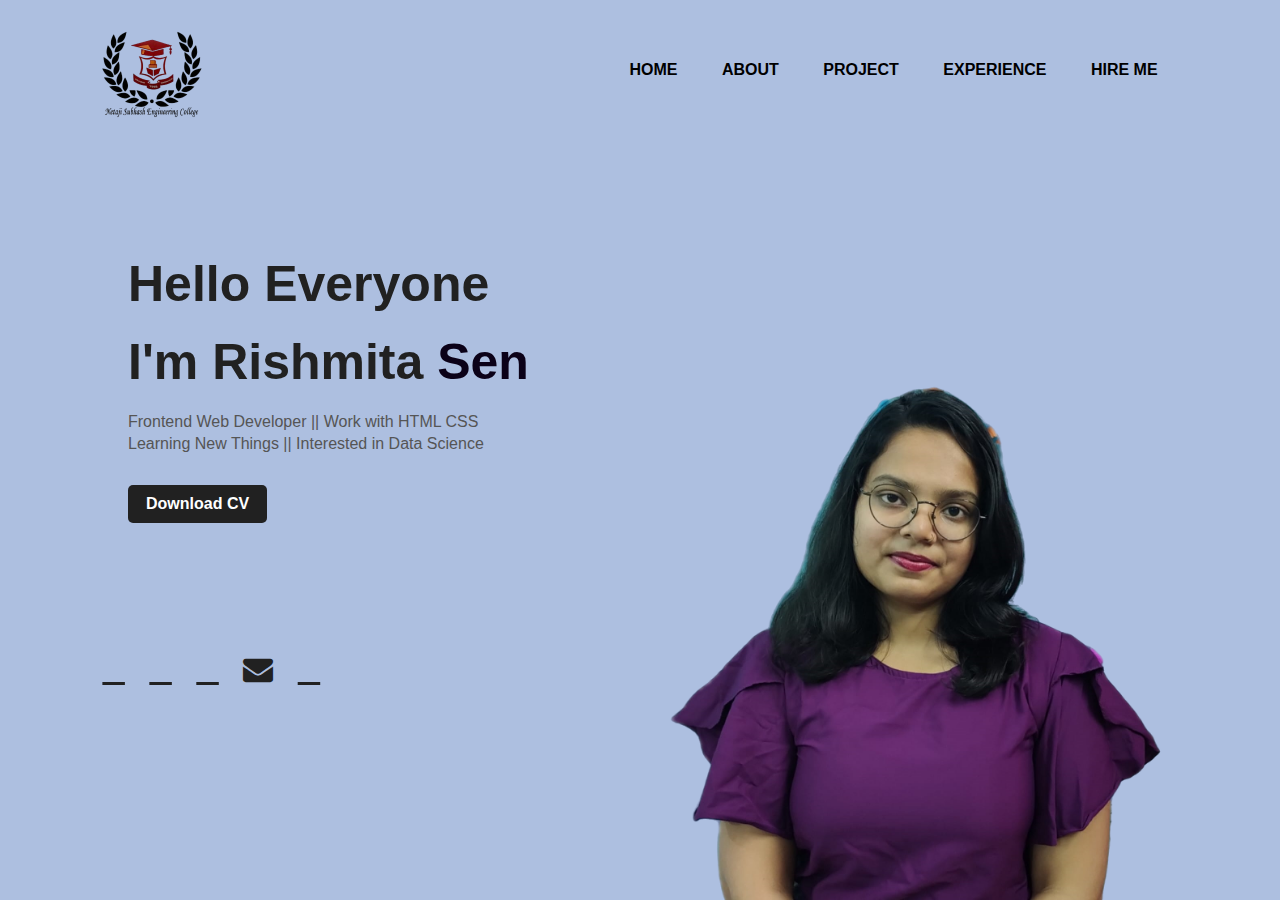
<file: level1-task2/index.html>
<!DOCTYPE html>
<html lang="en">
<head>
    <meta charset="UTF-8">
    <meta http-equiv="X-UA-Compatible" content="IE=edge">
    <meta name="viewport" content="width=device-width, initial-scale=1.0">
    <title>Personal Portfolio Website</title>
    <link rel="stylesheet" href="styles.css">
    <link rel="stylesheet" href="https://cdnjs.cloudflare.com/ajax/libs/font-awesome/5.15.3/css/all.min.css" integrity="sha512-iBBXm8fW90+nuLcSKlbmrPcLa0OT92xO1BIsZ+ywDWZCvqsWgccV3gFoRBv0z+8dLJgyAHIhR35VZc2oM/gI1w==" crossorigin="anonymous" referrerpolicy="no-referrer" />
    <link rel="stylesheet" href="https://cdnjs.cloudflare.com/ajax/libs/font-awesome/4.7.0/css/font-awesome.min.css">
</head>
<body>
    <div class="hero">
        <nav>
            <img src="logo.png" class="logo" alt="NSEC logo">
            <ul>
                <li><a href="#">HOME</a></li>
                <li><a href="#">ABOUT</a></li>
                <li><a href="#">PROJECT</a></li>
                <li><a href="#">EXPERIENCE</a></li>
                <li><a href="#">HIRE ME</a></li>
            </ul>
        </nav>
        <div class="detel">
            <h1>Hello Everyone</h1>
            <h1>I'm Rishmita <span>Sen</span></h1>
            <p>Frontend Web Developer || Work with HTML CSS</p>
            <p>Learning New Things || Interested in Data Science</p>
            <a href="#">Download CV</a>
        </div>
        <div class="images">
            <img src="img.png" class="girl" alt="Rishmita Sen">
        </div>

        <div class="social">
           <a href="#"><i class="fab fa-github"></i></a>
           <a href="#"><i class="fab fa-instagram"></i></a>
           <a href="#"><i class="fab fa-linkedin"></i></a>
           <a href="#"><i class="fa fa-envelope"></i></a>
           <a href="#"><i class="fab fa-facebook"></i></a>
        </div>
    </div>
    
</body>
</html>
</file>
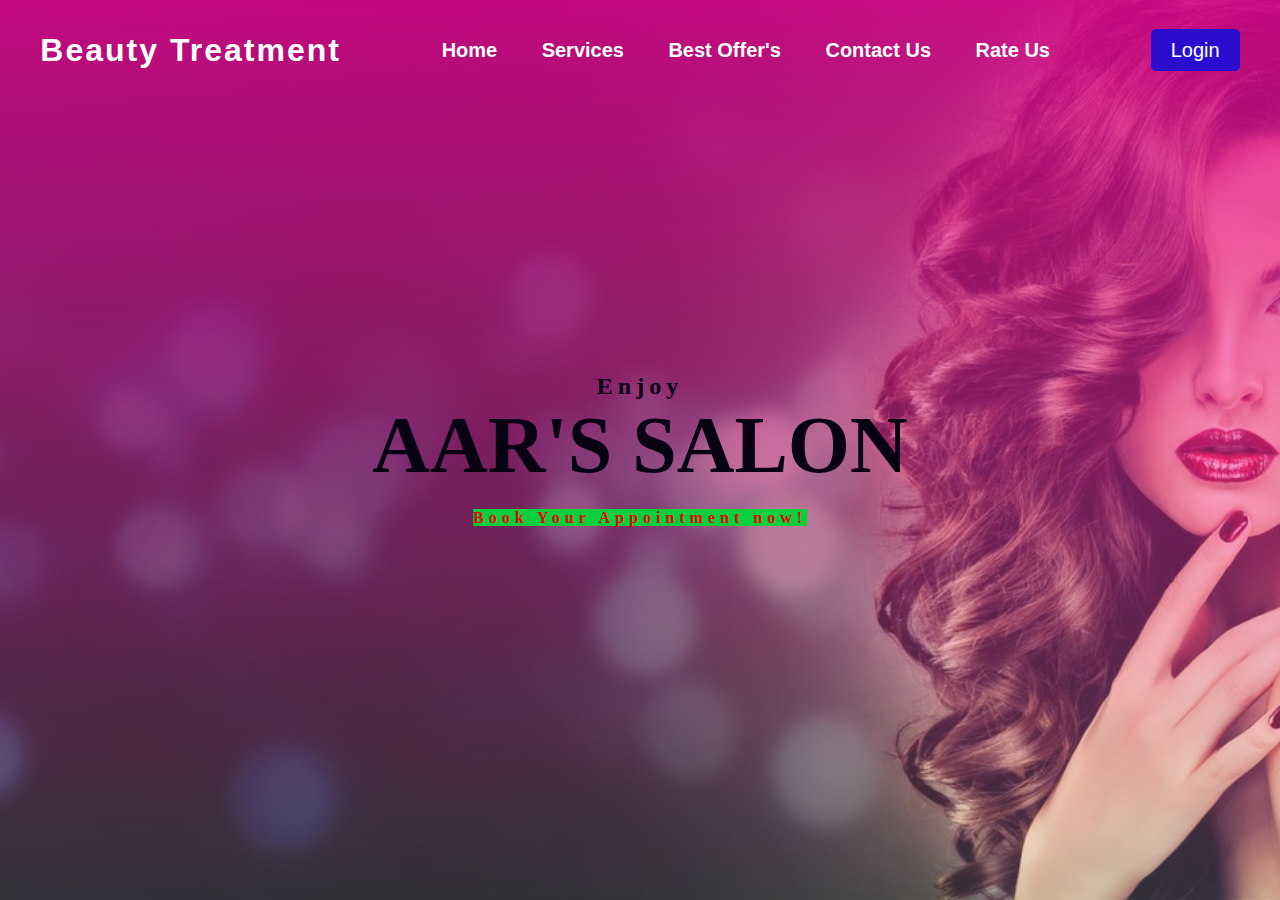
<file: Task1/INDEX.html>
<!DOCTYPE html>
<html lang="en">
  <head>
    <link rel="preconnect" href="https://fonts.googleapis.com" />
    <link rel="preconnect" href="https://fonts.gstatic.com" crossorigin />
    <link
      href="https://fonts.googleapis.com/css2?family=Teko&display=swap"
      rel="stylesheet"
    />
    <meta charset="UTF-8" />
    <meta http-equiv="X-UA-Compatible" content="IE=edge" />
    <meta name="viewport" content="width=device-width, initial-scale=1.0" />
    <title>Landing Page</title>
    <style type="text/css">
      * {
        padding: 0;
        margin: 0;
        box-sizing: border-box;
      }
      header {
        width: 100%;
        height: 100vh;
        background: linear-gradient(rgba(241, 10, 153, 0.8), hwb(0 90% 7% / 0.2)),
          url("hair-care-infomercial-seeking-women-20-55_orig.jpg");
        background-size: cover;
      }
      nav {
        width: 100%;
        height: 100px;
        background-size: cover;
        color: white;
        display: flex;
        justify-content: space-around;
        align-items: center;
        font-family: sans-serif;
      }
      .logo {
        font-size: 2em;
        letter-spacing: 2px;
      }
      .Menu a {
        text-decoration: none;
        color: white;
        padding: 10px 20px;
        font-size: 20px;
        position: relative;
      }
      .Menu a:before {
        content: "";
        position: absolute;
        top: 0;
        left: 0;
        width: 0%;
        height: 100%;
        border-bottom: 2px solid rgb(0, 255, 115);
        transition: 0.4s linear;
      }

      .Menu a:hover:before {
        width: 90%;
      }

      .Register a {
        text-decoration: none;
        color: rgb(255, 255, 255);
        padding: 10px 20px;
        font-size: 20px;
        background: rgb(42, 13, 207);
        border-radius: 5px;
        transition: 0.4s linear;
      }

      .Register a:hover {
        background: transparent;
        border: 1px solid rgb(177, 214, 13);
      }
      .h-txt {
        max-width: 650px;
        position: absolute;
        top: 50%;
        left: 50%;
        transform: translate(-50%, -50%);
        text-align: center;
        color: rgb(8, 1, 19);
      }
      .h-txt span {
        letter-spacing: 5px;
      }

      .h-txt h1 {
        font-size: 5em;
      }

      .h-txt a {
        text-decoration: none;
        background: rgb(8, 207, 58);
        color: rgb(228, 6, 6);
        padding: 15px, 25px;
        letter-spacing: 5px;
        transition: 0.4s linear;
      }
      .h-txt a:hover {
        background: transparent;
        border: 1px solid rgb(47, 0, 255);
      }
    </style>
  </head>
  <body>
    <header>
      <nav>
        <div class="logo">
          <b>Beauty Treatment</b>
        </div>
        <div class="Menu">
          <a href="#"><b>Home</b></a>
          <a href="#"><b>Services</b></a>
          <a href="#"><b>Best Offer's</b></a>
          <a href="#"><b>Contact Us</b></a>
          <a href="#"><b>Rate Us</b></a>
        </div>
        <div class="Register">
          <a href="#">Login</a>
        </div>
      </nav>
      <section class="h-txt">
        <span><b><h2>Enjoy</h2></b></span>
        <h1><b>AAR'S SALON</b></h1>
        <br />
        <a href="#"><b>Book Your Appointment now!</b></a>
      </section>
    </header>
  </body>
</html>
</file>
<file: level1-task2/styles.css>
*{
    margin: 0;
    padding: 0;
    font-family: sans-serif;
}

.hero{
    position: relative;
    width: 100%;
    height: 100vh;
    background: #adbfe0;
    position: relative;
}

nav{
    display: flex;
    width: 84%;
    margin: auto;
    padding: 20px 0;
    align-items: center;
    justify-content: space-between;
}

.logo{
    width: 100px;
    cursor: pointer;
}

nav ul li {
    display: inline-block;
    list-style: none;
    margin: 10px 20px;
}

nav ul li a{
    text-decoration: none;
    color: #000;
    font-weight: bold;
}

nav ul li a:hover{
    color: rgb(0, 255, 106);
}

.detel{
    margin-left: 10%;
    margin-top: 9%;
}

.detel h2{
    color: brown;
    font-size: 61px;
}

.detel h1{
    font-size: 50px;
    color: #212121;
    margin-bottom: 20px;
    
}

span{
    color: rgb(11, 1, 24);
    
}

.detel p{
    color: #555;
    line-height: 22px;
}

.detel a{
    background: #212121;
    padding: 10px 18px;
    text-decoration: none;
    font-weight: bold;
    color: #fff;
    display: inline-block;
    margin: 30px 0;
    border-radius: 5px;
}

.images{
    width: 45%;
    height: 80%;
    position: absolute;
    bottom: 0;
    right: 100px;
}

.images img{
    height: 90%;
    position: absolute;
    left: 55%;
    bottom: 0;
    transform: translateX(-50%);
    transition: bottom 1s, left 1s;
}

.images:hover .shape{
    bottom: 40px;
}

.images:hover .girl{
    left: 45%;
}

.social{
    margin-left: 8%;
    margin-top: 100px;
}


.social a{
    font-size: 30px;
    color: #212121;
    margin-right: 20px;
}

.social a:hover{
    color: orange;
}
</file>
